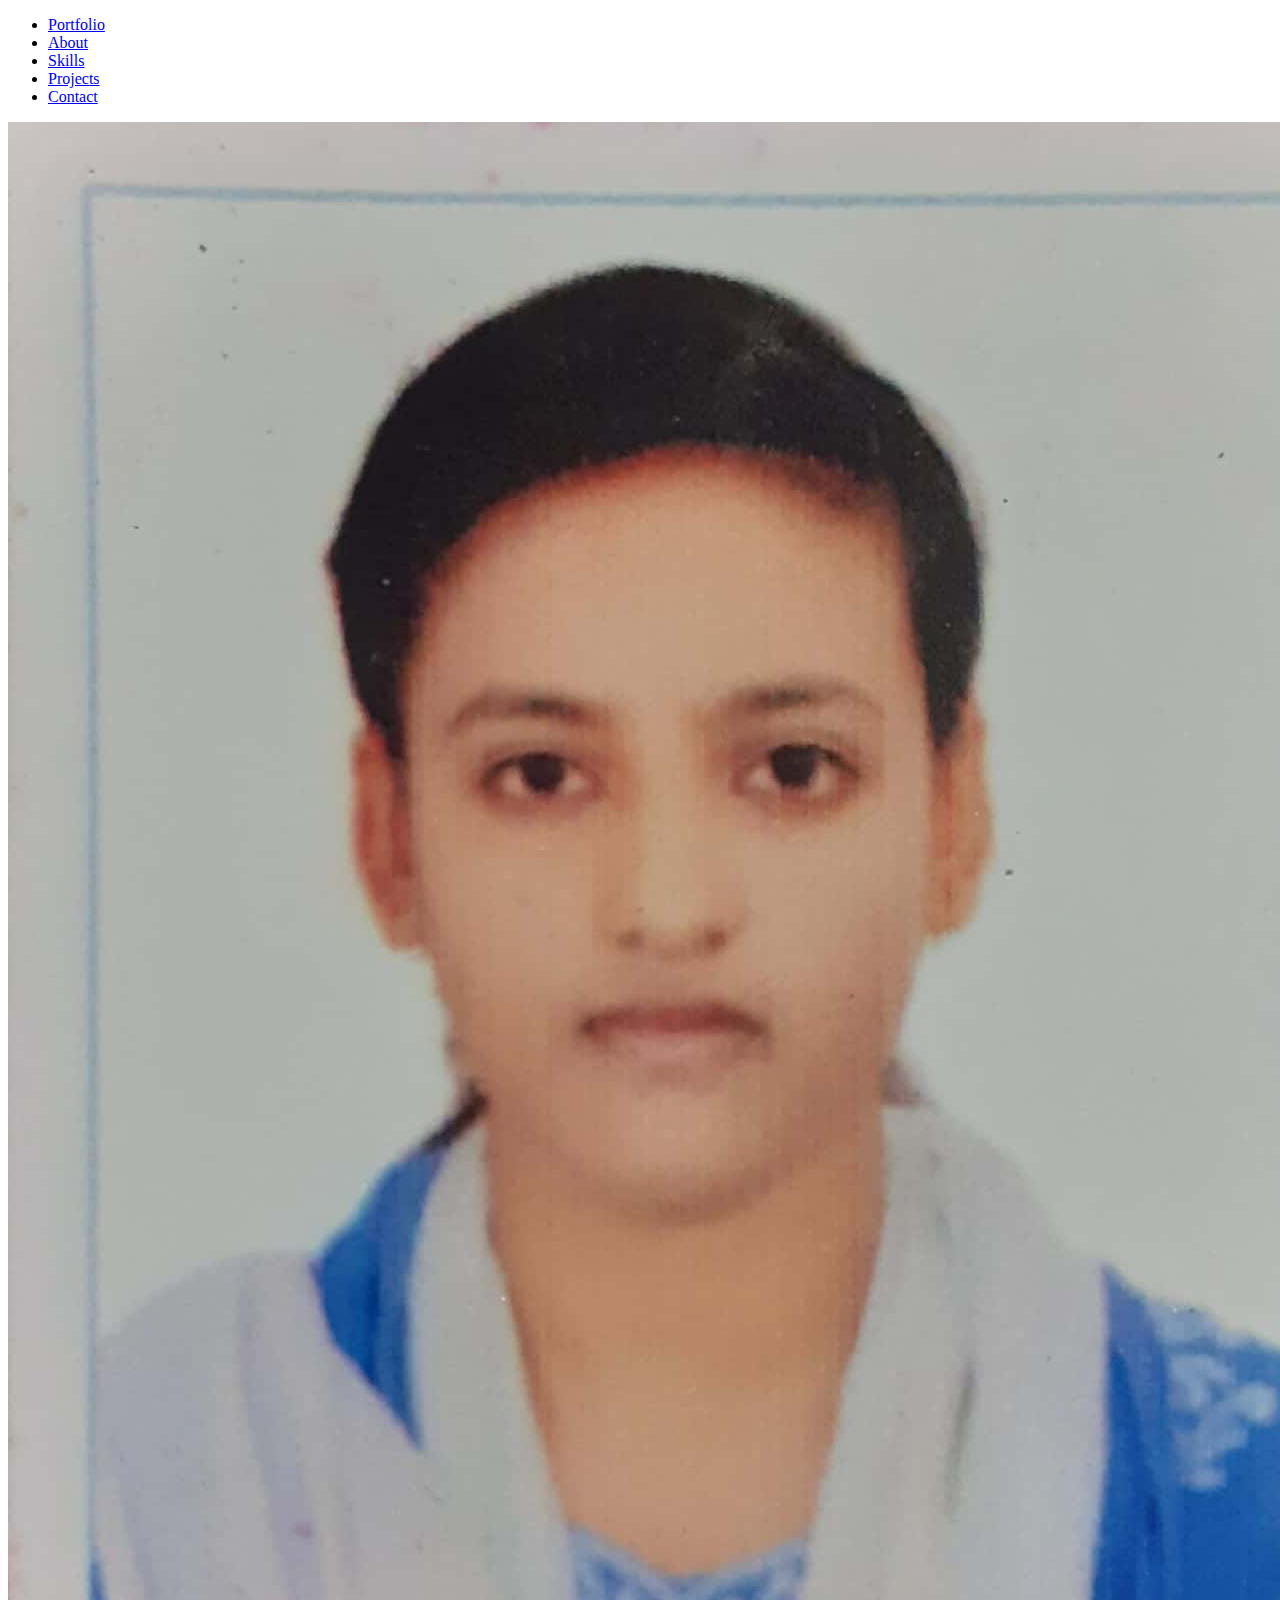
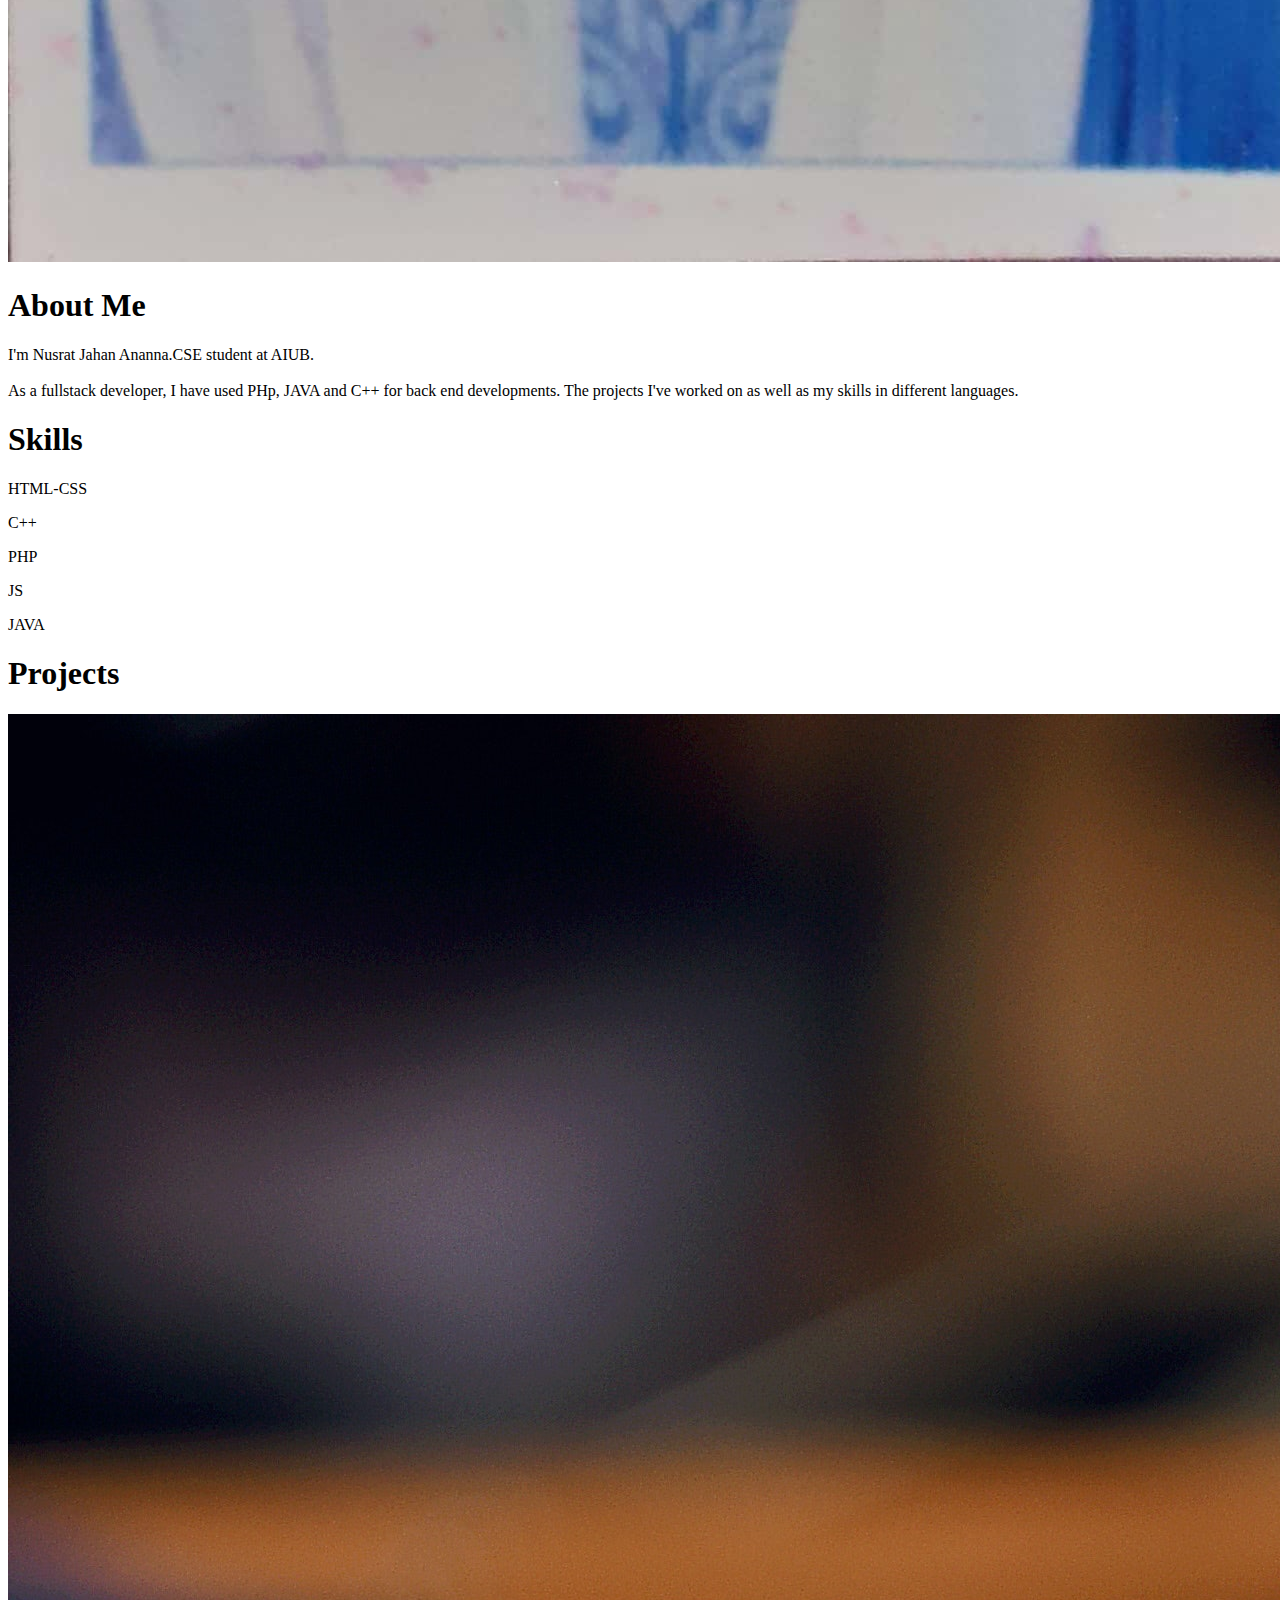
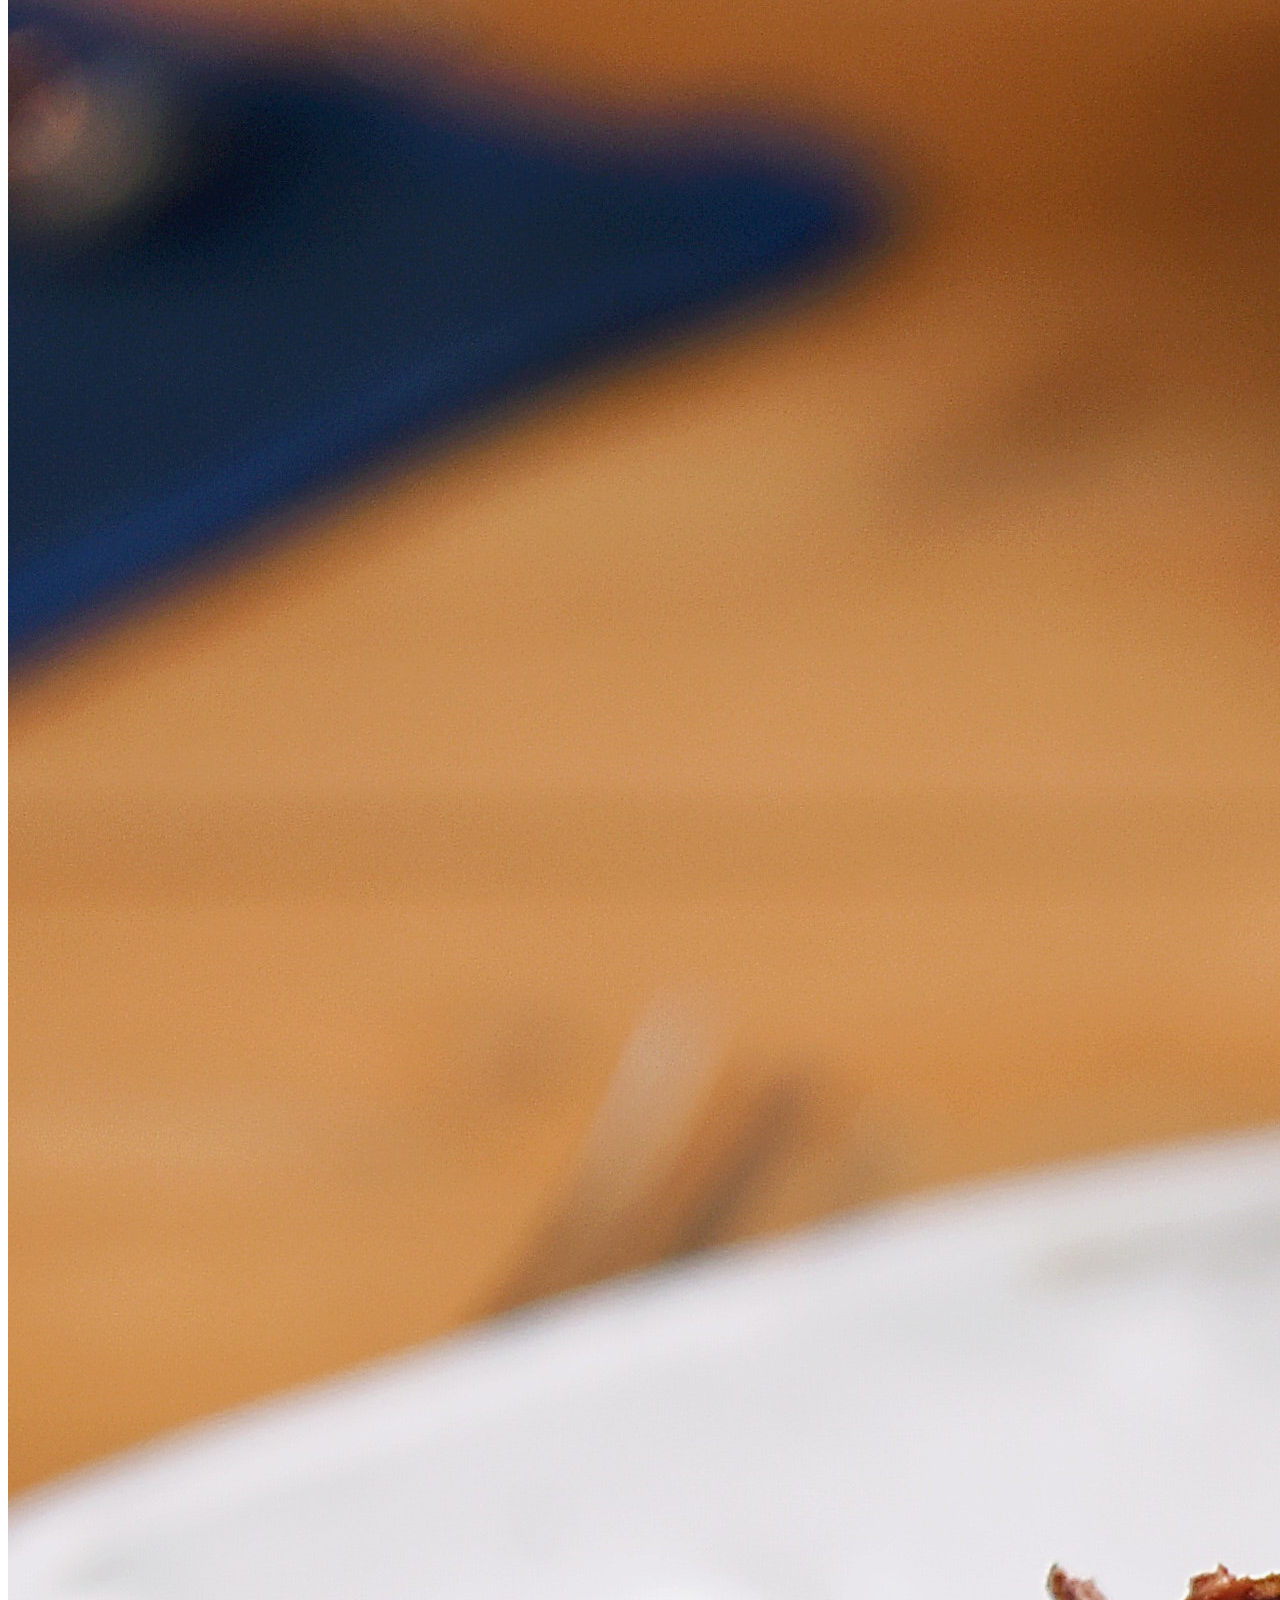
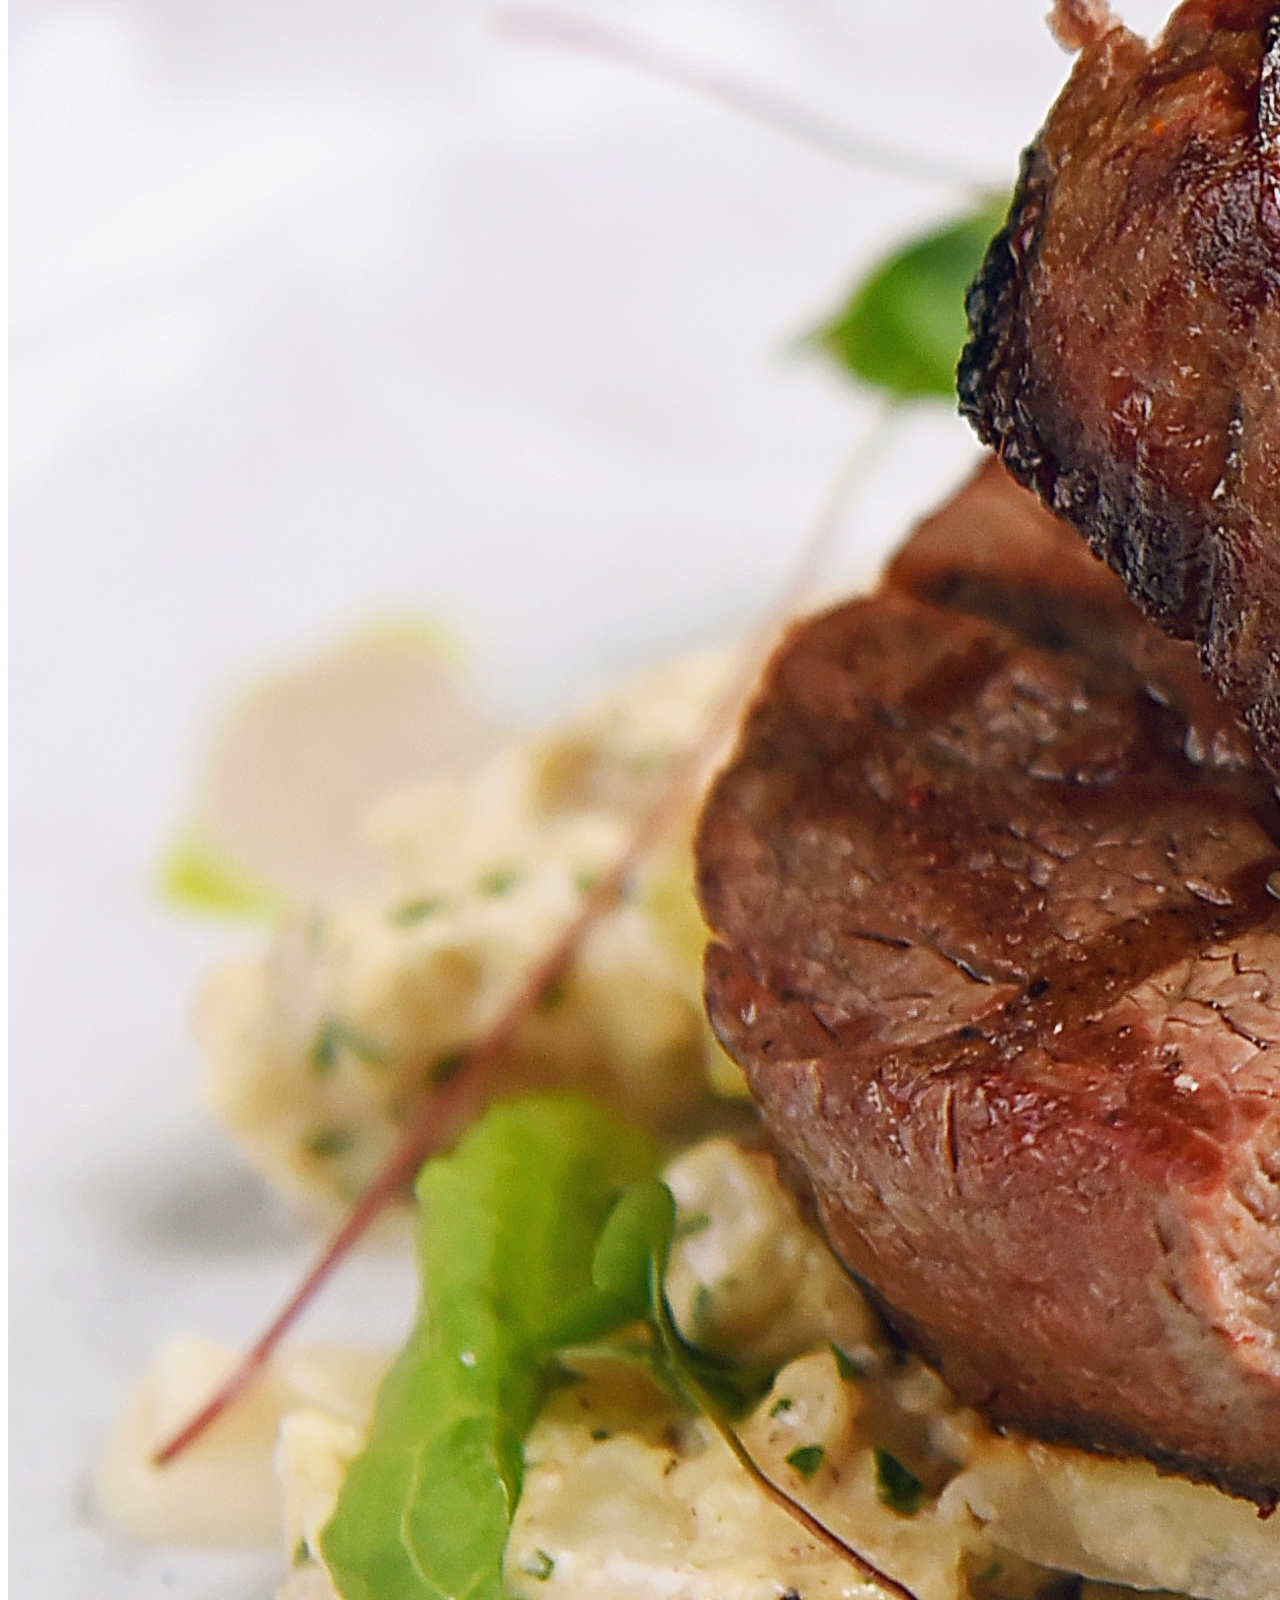
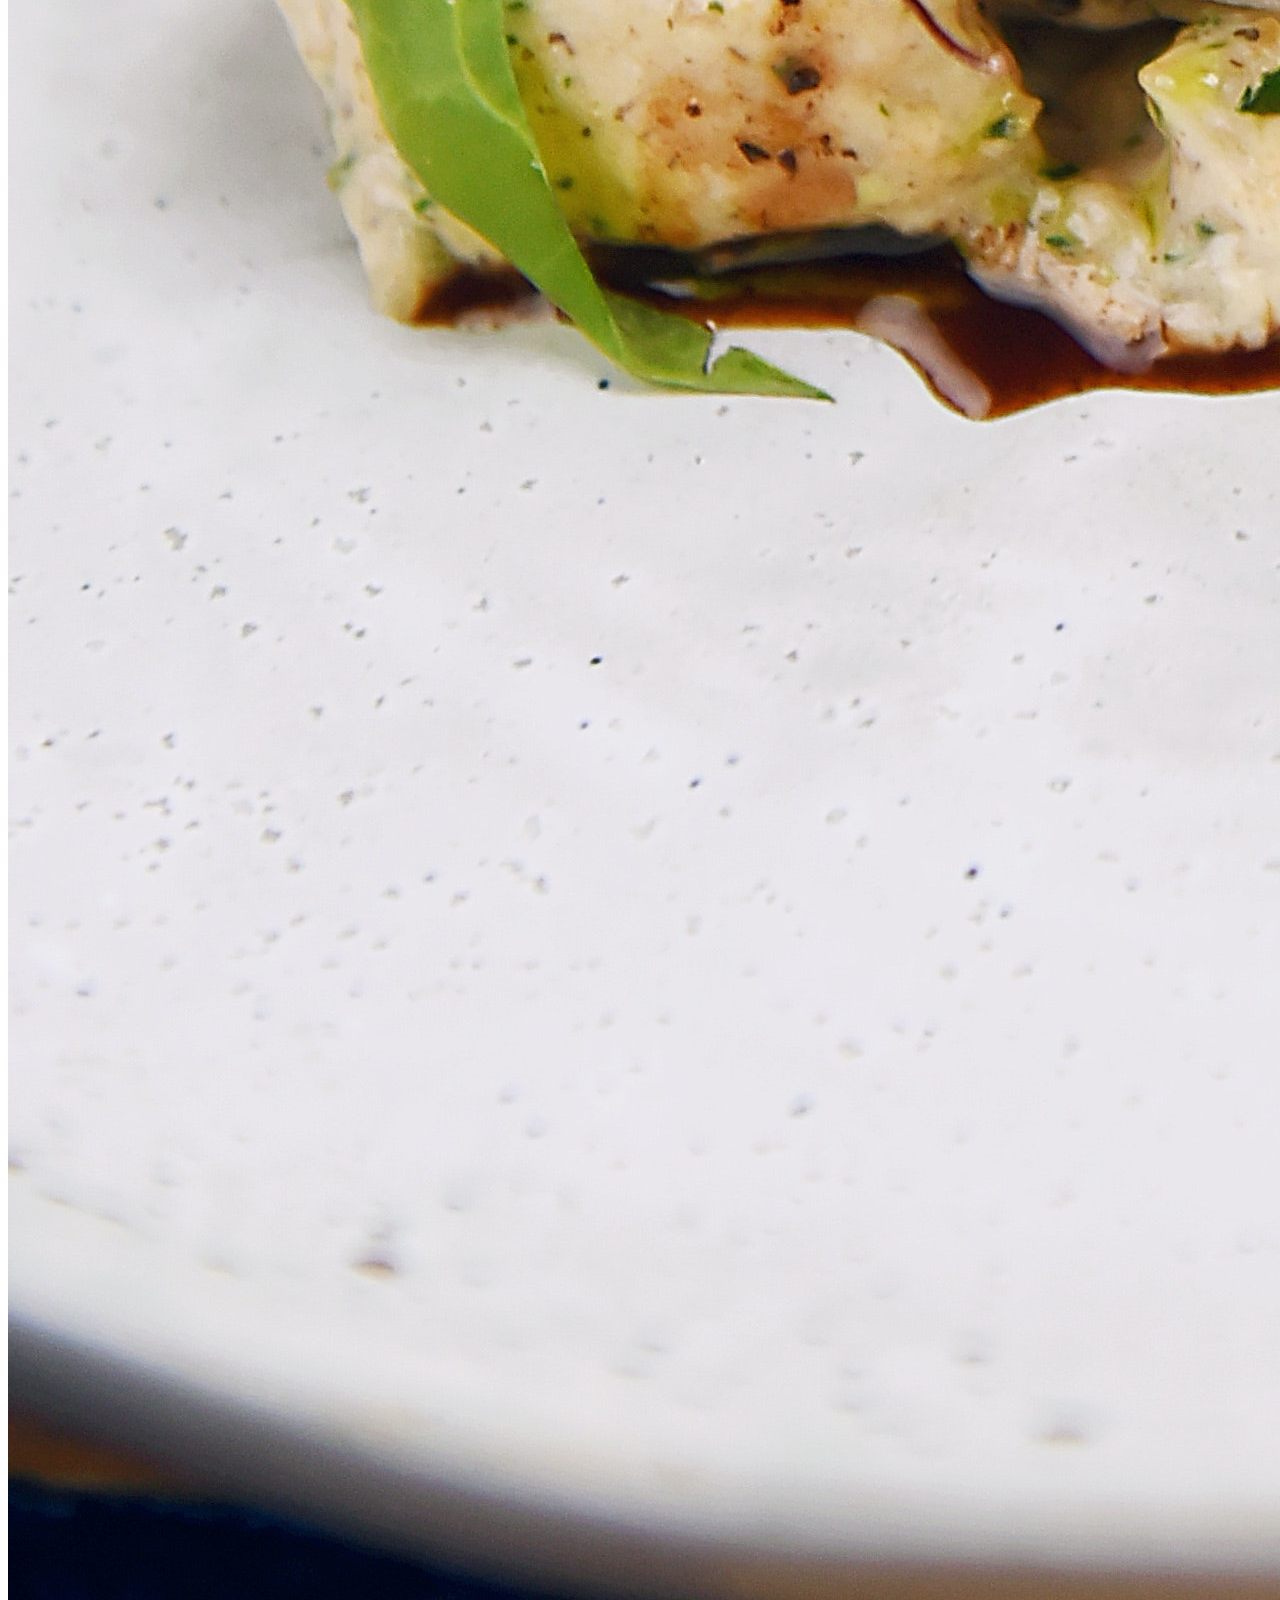
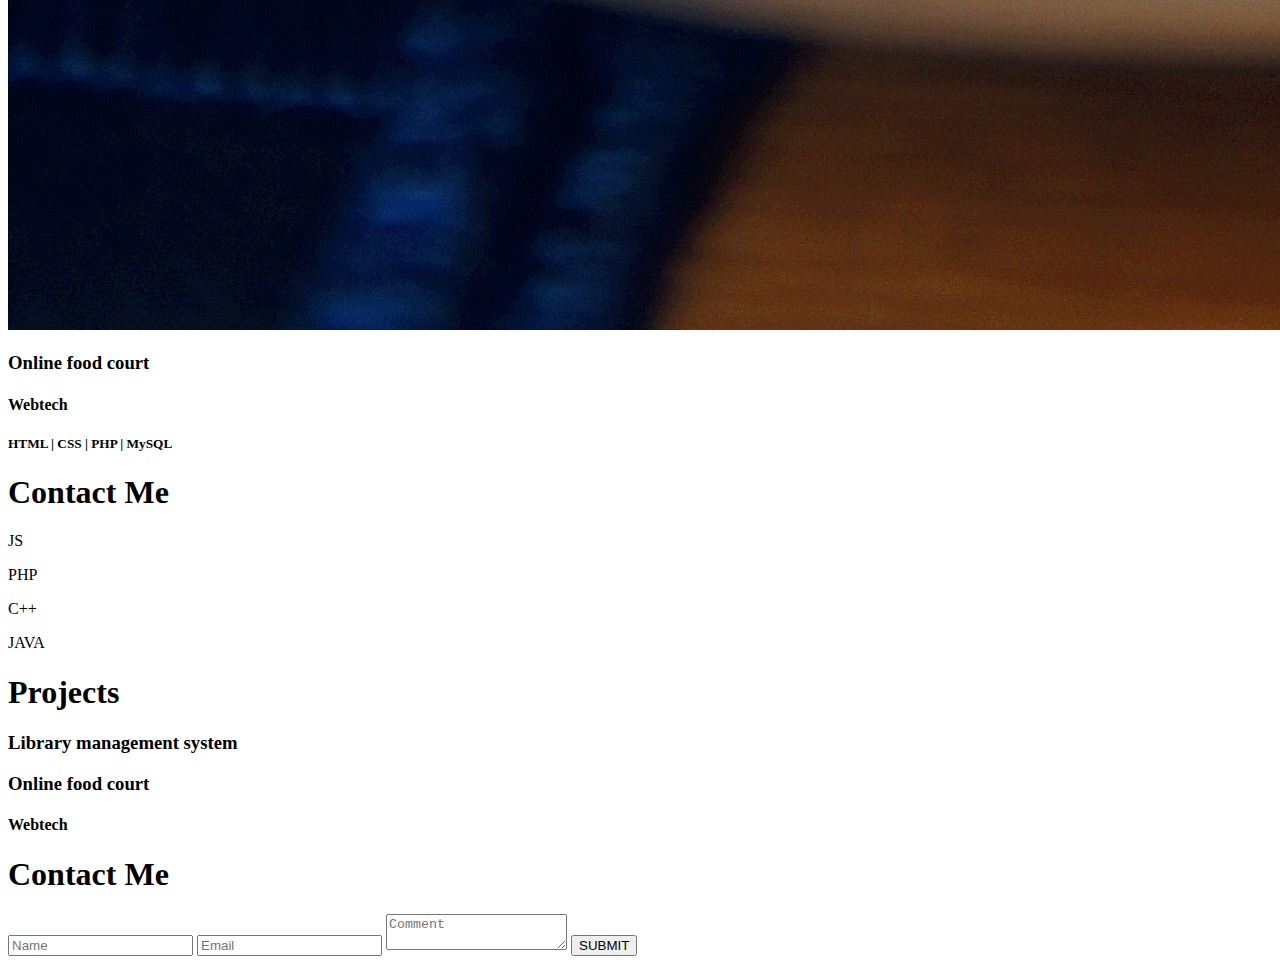
<file: index.html>
<!DOCTYPE html>
<html lang="en">
    <head>
        <link hrel="stylesheet" href="style.css">
        <title>Portfolio</title>
 </head>
<body> 
    <nav id="navbar">
        <div class="container"> <ul>
        <li id="index"><a href="index.html">Portfolio</a>
        </li> 
        <li id="content"><a href="#about">About</a>
        </li> 
        <li id="content"><a href="#Skills">Skills</a>
       </li>
         <li id="content"><a href="#Projects">Projects</a>
         </li> 
        <li id="content"><a href="#contact">Contact</a>
         </li>
     </ul>
         </div> 
            </nav> 
            <section id="about"> 
            <div class="container"> 
            <div id="profilephoto"><img src="image.jpg" alt=""></div> 
             <div id="profileinfo"> <h1>About Me</h1> 
            <p>I'm Nusrat Jahan Ananna.CSE student at AIUB.<br><br> As a fullstack developer, I have used PHp, JAVA and C++ for back end developments. The projects I've worked on as well as my skills in different languages.</p>
        </div> 
     </div> 
 </section> 
     <section id="Skills"> 
        <div class="container">
         <h1>Skills</h1> 
        <p>HTML-CSS</p> 
        <div id="bar"> 
      <div class="skills html-css"></div> </div>
         <p>C++</p>
         <div id="bar"> 
    <div class="skills cpp"></div>
 </div>
  <p>PHP</p>
   <div id="bar"> 
       <div class="skills php">
       </div>
     </div> 
     <p>JS</p> 
     <div id="bar"> 
         <div class="skills js"></div>
     </div>
     
         <p>JAVA</p>
          <div id="bar"> 
              <div class="skills java"></div>
             </div>
             </div>
             </section>
              <section id="Projects">
             <div class="container">
                 <h1>Projects</h1> 
                 <div class="projectlists"> 
             </div> 
        </div> 
        <div class="projectlists"> 
            <div id="projectphoto2"><img src="pexels-anna-tis-10211456.jpg"alt=""></div> 
            <div id="projectinfo">
                 <h3>Online food court</h3> 
                 <h4>Webtech</h4>
                  <h5>HTML | CSS | PHP | MySQL</h5>
    </div>
 </div> 
</section> 
<section id="contact"> 
    <div class="container"> 
        <h1>Contact Me</h1> <form action="#"> </div>
         </div> 
        </div> 
        <p>JS</p> 
        <div id="bar"> 
         <div class="skills js"></div> 
     </div> 
         <p>PHP</p>
          <div id="bar"> 
         <div class="skills php"></div> 
       </div> 
       <p>C++</p> 
       <div id="bar"> 
       <div class="skills cpp"></div> 
        </div>
<p>JAVA</p> 
<div id="bar">
     <div class="skills java"></div>
     </div> 
    </div>
 </section> <section id="Projects"> 
     <div class="container">
     <h1>Projects</h1>
      <div class="projectlists">
      <div id="projectinfo">
     <h3>Library management system</h3>
     </div> <div class="projectlists"> 
         <div id="projectinfo">
     <h3>Online food court</h3>
      <h4>Webtech</h4>
     </div> 
     <div class="projectlists"> 
        </div> 
        </section>

    </section>
    <section id="contact">
        <div class="container">
            <h1>Contact Me</h1>
            <form action="#">
                <input name="name" type="text" class="feedback-input" placeholder="Name">
               <input name="email" type="text" class="feedbach-input" placeholder="Email">
                <textarea name="text" class="feedback-input" placeholder="Comment"></textarea>
                <input type="submit" value="SUBMIT"/>
            </form>
        </div>
    </section>
</body>
</html>
</file>
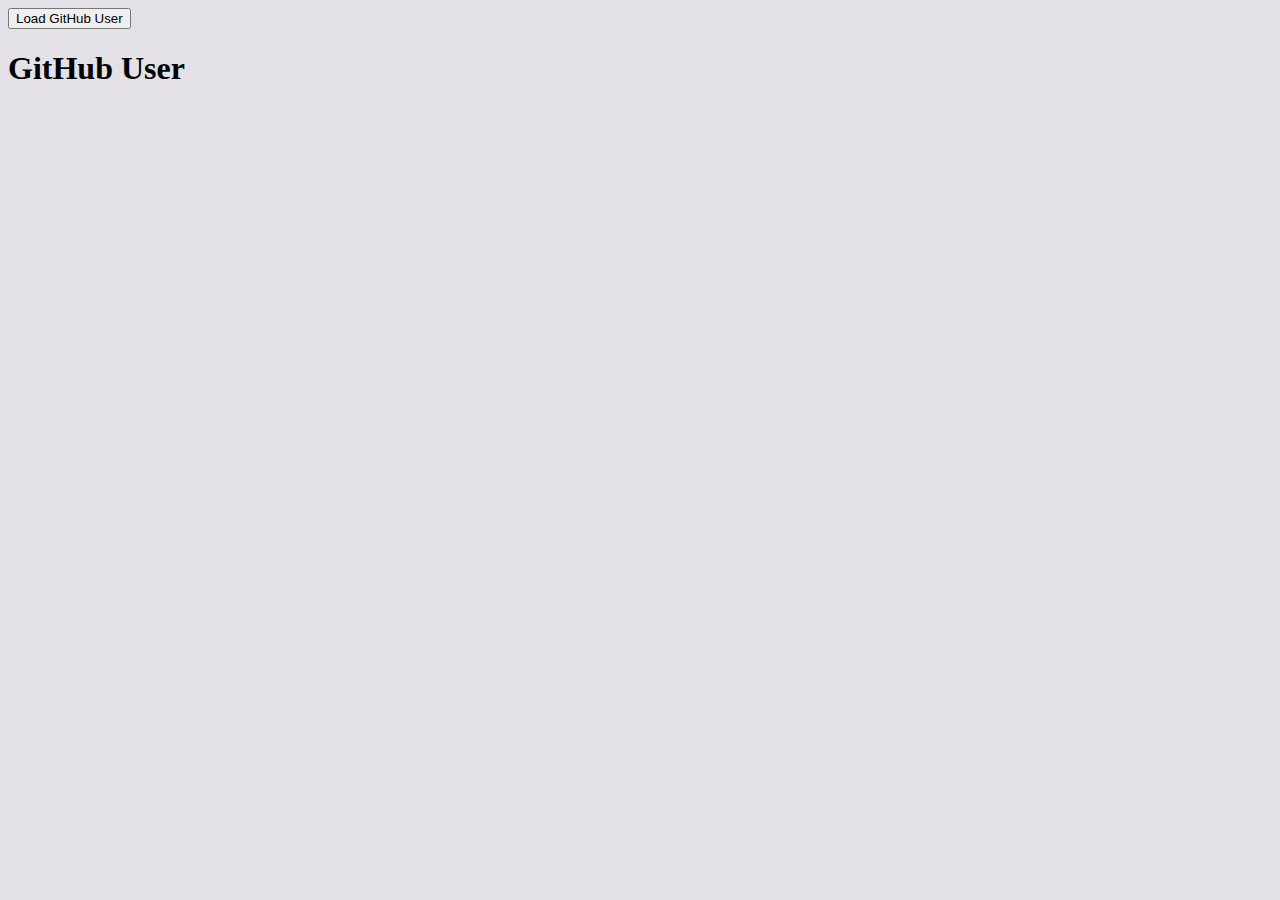
<file: Repopeople.html>
<!DOCTYPE html>
<html lang="en">
  <head>
    <meta charset="UTF-8" />
    <meta http-equiv="X-UA-Compatible" content="IE=edge" />
    <meta name="viewport" content="width=device-width, initial-scale=1.0" />
    <title>Json</title>
    <style>
        body{
			background-color: rgb(227, 225, 231);
		}
      .mm {
        margin-top: 20px;
        background-color: #41065c65;
        display: flex;
        flex-wrap: wrap;
      }
      img {
        margin-right: 30px;
        margin-top: 40px;
        margin-left: 20px;
      }
      ul{
		  list-style-type: none;
		}

		 li{
          font-family: 'Franklin Gothic Medium', 'Arial Narrow', Arial, sans-serif;
		  font-weight: normal;
		  font-size: 20px;
		  line-height: 30px;
		}
    </style>
  </head>
  <body>
    <div class="header">
      <button type="button" id="b">Load GitHub User</button>
      <h1 id="h1">GitHub User</h1>
      <section id="content"></section>
    </div>
<script>
      document.getElementById("b").addEventListener("click", loadFunction);
      function loadFunction() {
        var xhr = new XMLHttpRequest();
        xhr.open("GET", "https://api.github.com/users");
        xhr.onload = function () {
          if (xhr.status == 200) {
            var people = JSON.parse(xhr.responseText);
            console.log(people);
            var output = "";
            for (var i = 3; i < 15; i++) {
              output +=
                '<div class="mm"><div class = "one"><img height="100" weight="150" src="' +
                people[i].avatar_url +
                '"></div><div class= "two">';
              output += "<h3>ID:- " + people[i].id + "</h3>";
              output += "<h3>Login:- " + people[i].login + "</h3>";
              output += "<h3>Repos URL:- " + people[i].repos_url + "</h3>";
              output += "</div></div>";
            }
            document.getElementById("content").innerHTML = output;
          }
        };
        xhr.send();
      }
    </script>
  </body>
</html>
</file>
<file: style.css>
body{
	font-size:16px;
	color: #dfdfdf;
	background-color: #063647;
	font-family:Arial, Helvetica, sans-serif;
	font-size:16px;
	line-height:1.6em;
	margin:0;
}

.container{
    width:60%;
    overflow:hidden;
    margin-left: auto;
    margin-right: auto;
}

.p{
	text-align: justify;
}

#navbar{
	position: fixed;
	width: 100%;
	background: #063647;
	background-color:#333;
	color:#fff;
}

#navbar ul{
	padding:0;
	list-style: none;
}

#navbar li{
	display:inline-block;
}

#navbar a{
	color:#fff;
	text-decoration: none;
}
#index{
	font-size:30px;
	width: 74%;
}

#content{
	font-size:18px;
	padding-left:15px;
}

#about{
	padding-top: 70px;
}

#profilephoto, #profileinfo{
	display: inline-block;
	padding-bottom: 20px;
}

#profilephoto{
	vertical-align: top;
	padding-top: 15px;
}

#profileinfo{
	width: 75%;
	text-align: justify;
	padding-left: 30px;
	padding-top: 27px;
}

#profilephoto img{
    border-radius: 50%;
    width: 250px;
    height: 250px;
}

#Skills{
	padding-top: 30px;
	padding-bottom: 40px;
	text-align: center; 
	background: #052D3D;}

#bar{ 
	background-color: #ddd; 
	height: 10px;}

.skills {
	padding-top: 10px;
}

.html-css {width: 85%; background-color: #04AA6D;}
.java {width: 80%; background-color: #2196F3;}
.csh {width: 77%; background-color: #dbf189;}
.cpp {width: 73%; background-color: #f44336;}
.php {width: 67%; background-color: #808080;}
.js {width: 60%; background-color: #9b3396;}

#Projects{
	padding-top: 30px;
	padding-bottom: 40px;
	text-align: center;
	background-color: #0E282E;
}
.projectlists{
	display: inline-block;
	text-align: center;
}

#projectphoto1 img, #projectphoto2 img, #projectphoto3 img{
	width: 377px;
	height: 200px;
	
}

#projectinfo h3, #projectinfo h4, #projectinfo h5{
	height: 0px;
}

#contact{
	padding-top: 30px;
	padding-bottom: 50px;
	text-align: center;
	background-color: #09222b;
}

.feedback-input {
	color:white;
	font-family: Helvetica, Arial, sans-serif;
	font-weight:500;
	font-size: 18px;
	border-radius: 5px;
	line-height: 22px;
	background-color: transparent;
	border:2px solid #080c25;
	transition: all 0.3s;
	padding: 13px;
	margin-bottom: 15px;
	width:100%;
	box-sizing: border-box;
	outline:0;
  }
  
  .feedback-input:focus { border:2px solid #dcdbeb; }
  
  textarea {
	height: 150px;
	line-height: 150%;
	resize:vertical;
  }
  
  [type="submit"] {
	font-family: 'Montserrat', Arial, Helvetica, sans-serif;
	width: 100%;
	background:#091452;
	border-radius:5px;
	border:0;
	cursor:pointer;
	color:white;
	font-size:24px;
	padding-top:10px;
	padding-bottom:10px;
	transition: all 0.3s;
	margin-top:-4px;
	font-weight:700;
  }
  [type="submit"]:hover { background:#061130; }
</file>
